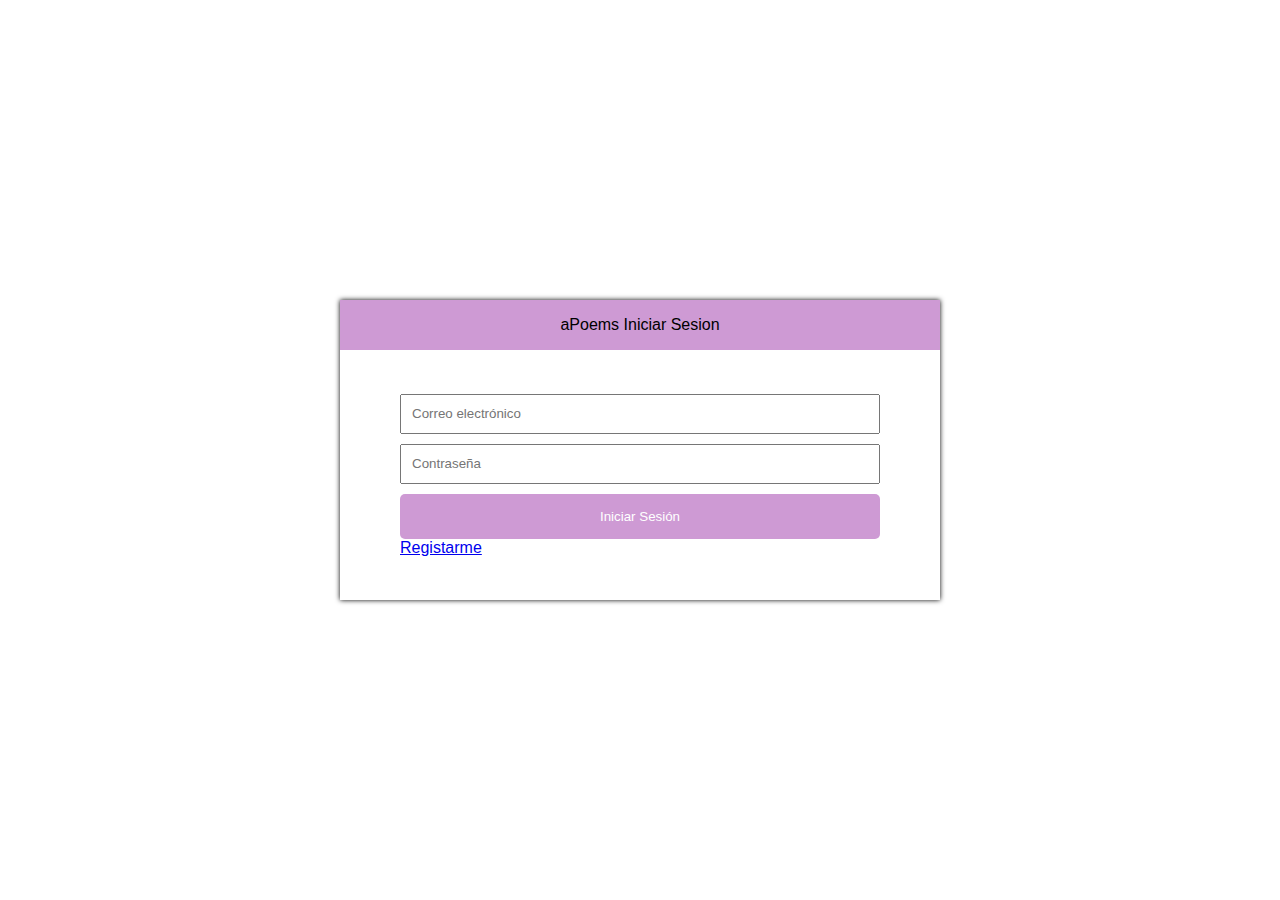
<file: index.html>
<!DOCTYPE html>
<html lang="en">

<head>
    <meta charset="UTF-8">
    <meta http-equiv="X-UA-Compatible" content="IE=edge">
    <meta name="viewport" content="width=device-width, initial-scale=1.0">
    <title>aPoems Iniciar Sesión</title>
    <script src="https://ajax.googleapis.com/ajax/libs/jquery/3.6.0/jquery.min.js"></script>
    <link rel="stylesheet" href="style.css">
    <link href="https://fonts.googleapis.com/css?family=Roboto&display=swap" ref="stylesheet">

    <script defer src="main.js" type="module"></script>
</head>

<body>
    <div id="alert" class="alert"></div>
    <div class="container">
        <div class="conteiner-forms">
            <div class="container-header-navigation-form">
                <div id="loginTap" class="navigation-item selected">
                    <p>aPoems Iniciar Sesion</p>
                </div>
            </div>
            <div class="container-body-forms">
                <div id="loging" class="form-desing">
                    <form action="javascript:void(0)" id="formSubmitLogin" method="POST">
                        <div class="form-group">
                            <input type="email" name="email" id="email" placeholder="Correo electrónico"
                                autocomplete="true" class="form-control" required>
                        </div>
                        <div class="form-group">
                            <input type="password" name="password" id="passwordLogin" placeholder="Contraseña"
                                autocomplete="true" class="form-control" required>
                        </div>
                        <button class="btn btn-send btn-block">Iniciar Sesión</button>

                    </form>
                    <a href="registro.html">Registarme</a>
                </div>
            </div>
        </div>
    </div>

</body>

</html>
</file>
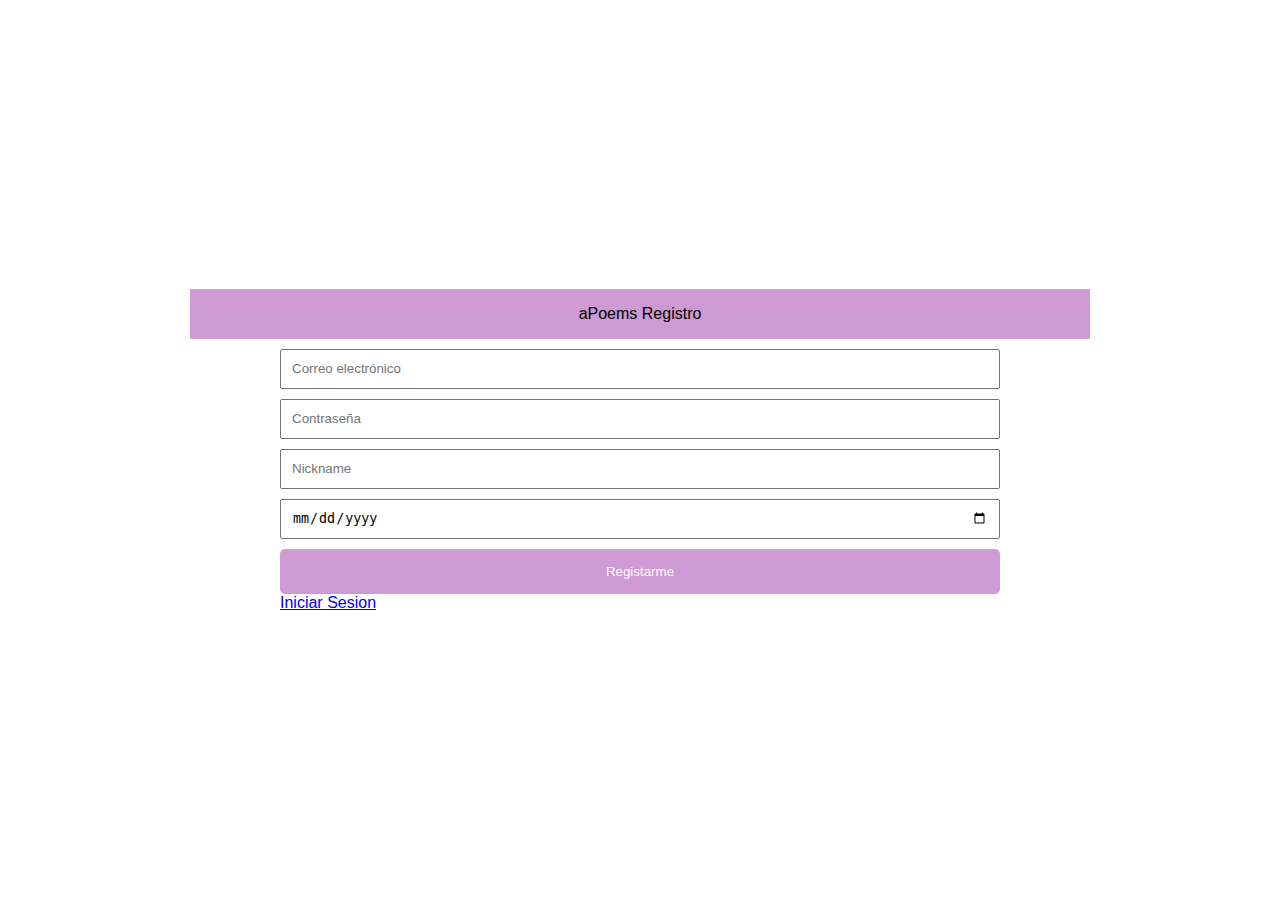
<file: registro.html>
<!DOCTYPE html>
<html lang="en">

<head>
    <meta charset="UTF-8">
    <meta http-equiv="X-UA-Compatible" content="IE=edge">
    <meta name="viewport" content="width=device-width, initial-scale=1.0">
    <title>aPoems Registro</title>
    <script src="https://ajax.googleapis.com/ajax/libs/jquery/3.6.0/jquery.min.js"></script>
    <link rel="stylesheet" href="style.css">
    <link href="https://fonts.googleapis.com/css?family=Roboto&display=swap" ref="stylesheet">

    <script defer src="main.js" type="module"></script>
</head>

<body>
    <div id="alert" class="alert"></div>
    <div class="container">
        <div class=".conteiner-forms ">
            <div class="container-header-navigation-form">
                <div id="loginTap" class="navigation-item selected">
                    <p>aPoems Registro</p>
                </div>
            </div>
            <div class="container-body-forms">
                <div id="loging" class="form-desing">
                    <form action="javascript:void(0)" id="formSubmitSignup" method="POST">
                        <div class="form-group">
                            <input type="email" name="email" id="email" placeholder="Correo electrónico"
                                autocomplete="true" class="form-control" required>
                        </div>
                        <div class="form-group">
                            <input type="password" name="password" id="passwordLogin" placeholder="Contraseña"
                                autocomplete="true" class="form-control" required>
                        </div>
                        <div class="form-group">
                            <input type="text" name="nickname" id="nickname" placeholder="Nickname" autocomplete="true"
                                class="form-control" required>
                        </div>
                        <div class="form-group">
                            <input type="date" name="fechaNacimiento" id="fechaNacimiento"
                                placeholder="Fecha de nacimiento" autocomplete="true" class="form-control" required>
                        </div>
                        <button class="btn btn-send btn-block">Registarme</button>

                    </form>
                    <a href="index.html">Iniciar Sesion</a>
                </div>
            </div>
        </div>
    </div>

</body>

</html>
</file>
<file: style.css>
*,
*::before,
*::after{
    box-sizing: border-box;
}

body{
    font-family: "Robot", sans-serif;
    margin: 0;
    padding: 0;
    min-height: 100vh;
    display: flex;
    justify-content: center;
    align-items: center;
}

.container{
    max-width: 1000px;
    width: 900px;
}
.container2{
    max-width: 1000px;
    width: 900px;
}
.conteiner-forms{
    width: 600px;
    height: 300px;
    margin: 0 auto;
    box-shadow: 0 0 5px 0 black;
}

.container-header-navigation-form{
    display: flex;
    justify-content: space-between;
}

.navigation-item{
    width: 100%;
    text-align: center;
}

.selected{
    background-color: rgb(206, 154, 212);
}

.form-group{
    margin: 10px 0;
}

.form-desing{
    width: 80%;
    margin: 0 auto;
    
}

.container-body-forms{
    display: flex;
    justify-content: center;
    align-items: center;
    flex-direction: column;
    height: 80%;
}

.form-control{
    width: 100%;
    height: 40px;
    padding: 5px 10px;
    outline: none;
}

.btn{
    border: 0;
    border-radius: 5px;
    color: white;
    padding: 15px;
}

.btn-send{
    background-color: rgb(206, 154, 212);
}

.btn-block{
    width: 100%;
}

.text-center{
    text-align: center;
}

#alert{
    position: absolute;
    top: 0;
    width: 100%;
    padding: 10px;
    text-align: center;
    color: white;
    display: flex;
    justify-content: space-around;
    
}

.m-0{
    margin: 0;
}

.success{
    background-color: green;
}

.Error{
    background-color: red;
}

.charger{
    border-top: 3px solid white;
    border-radius: 50%;
    width: 30px;
    height: 30px;
    animation: chargerAnime .5s infinite ease-in;
}

@keyframes chargerAnime{
    to{
        transform: rotate(360deg);
        border-color: black;
    }
}
</file>
